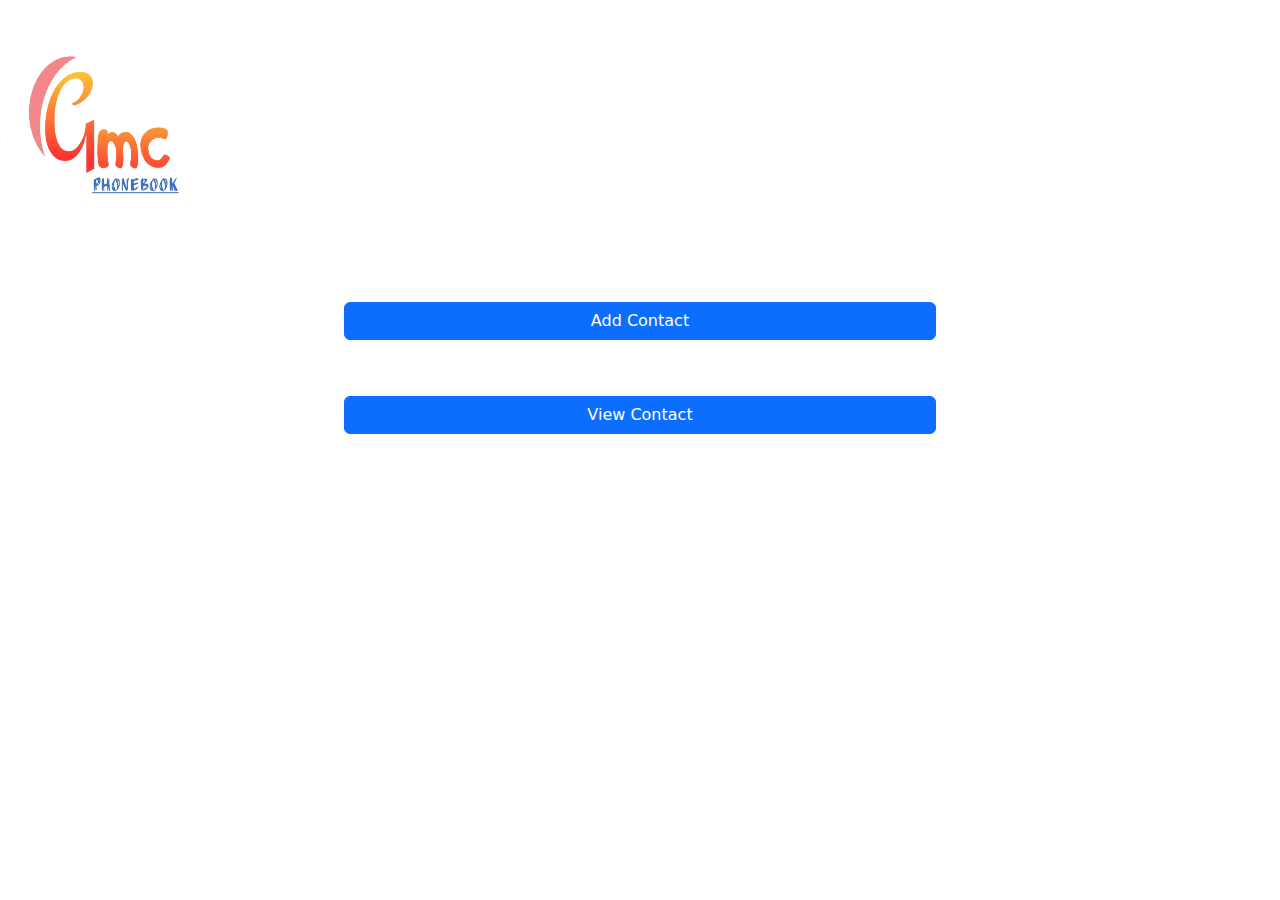
<file: index.html>
<!DOCTYPE html>
<html lang="en">
<head>
    <meta charset="UTF-8">
    <meta name="viewport" content="width=device-width, initial-scale=1.0">
    <title>Document</title>
    <link rel="stylesheet" href="./styles/style.css">
    <link href="https://cdn.jsdelivr.net/npm/bootstrap@5.3.3/dist/css/bootstrap.min.css" rel="stylesheet" integrity="sha384-QWTKZyjpPEjISv5WaRU9OFeRpok6YctnYmDr5pNlyT2bRjXh0JMhjY6hW+ALEwIH" crossorigin="anonymous">
    
</head>
<body>
    <!-- Splash Screen -->
    <div id="splash-screen">
        <img src="./images/reviewed.png" alt="Logo" class="logo">
    </div>

    <!-- Main Content -->
    <div id="main-content">
        <div id="icon" class="mb-2">
            <img src="./images/reviewed.png" alt="Logo" class="mainLogo">
            
        </div>
        <div class="d-grid gap-2 col-6 mx-auto">
            <button class="btn btn-primary m-4" type="button" id="addContact">Add Contact</button>
            <button class="btn btn-primary m-4" type="button" id="viewContact">View Contact</button>
          </div>
        
    </div>

    <script src="https://cdn.jsdelivr.net/npm/bootstrap@5.3.3/dist/js/bootstrap.bundle.min.js" integrity="sha384-YvpcrYf0tY3lHB60NNkmXc5s9fDVZLESaAA55NDzOxhy9GkcIdslK1eN7N6jIeHz" crossorigin="anonymous"></script>
    <script src="./scripts/main.js"></script>
    <script src="./scripts/contacts.js"></script>
    
</body>
</html>
</file>
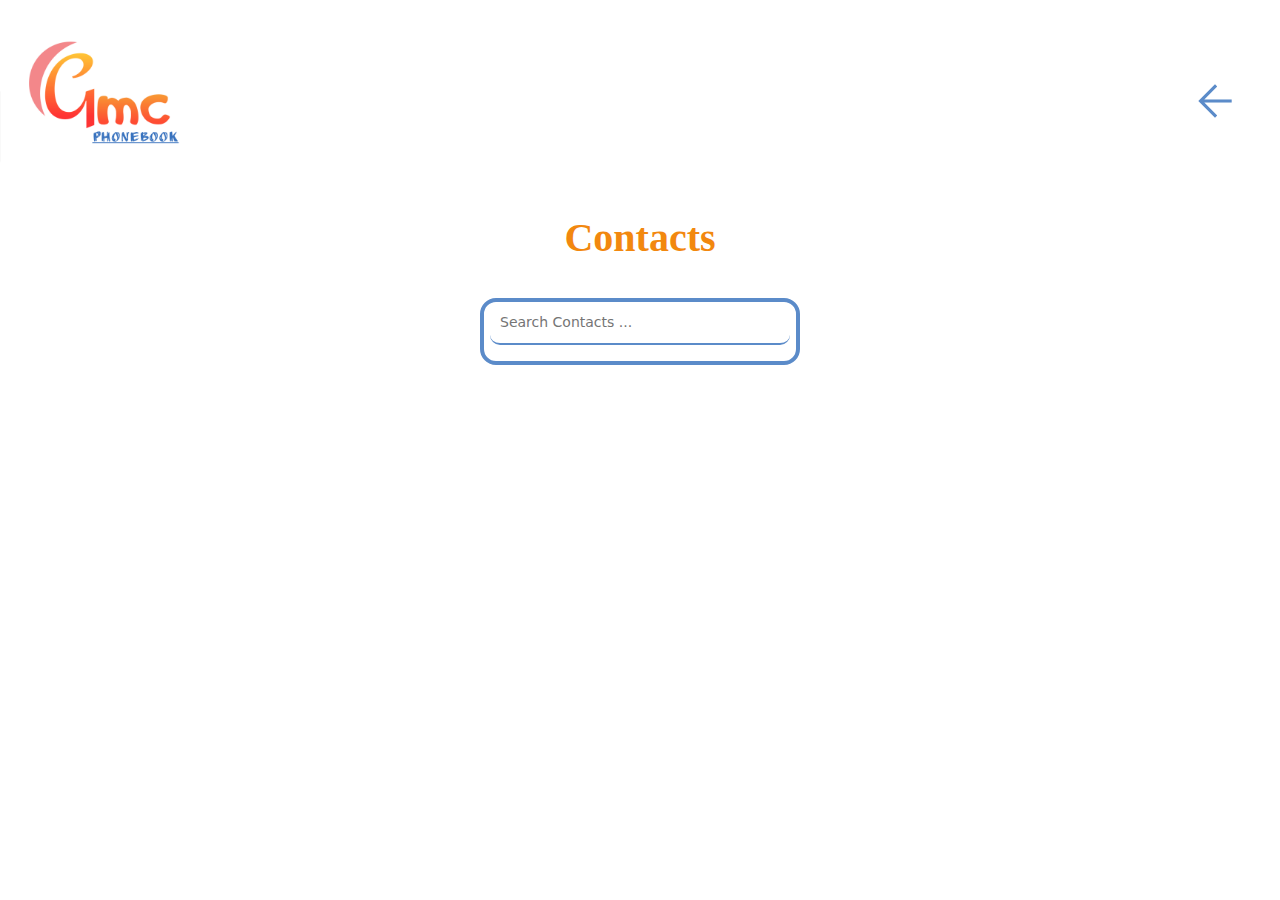
<file: contactList.html>
<!DOCTYPE html>
<html lang="en">
<head>
    <meta charset="UTF-8">
    <meta name="viewport" content="width=device-width, initial-scale=1.0">
    <title>Document</title>
    <link rel="stylesheet" href="./styles/contactList.css">
    <link rel="stylesheet" href="https://fonts.googleapis.com/css2?family=Material+Symbols+Outlined:opsz,wght,FILL,GRAD@20..48,100..700,0..1,-50..200&icon_names=arrow_back" />
    <link href="https://cdn.jsdelivr.net/npm/bootstrap@5.3.3/dist/css/bootstrap.min.css" rel="stylesheet" integrity="sha384-QWTKZyjpPEjISv5WaRU9OFeRpok6YctnYmDr5pNlyT2bRjXh0JMhjY6hW+ALEwIH" crossorigin="anonymous">
</head>
<body>
    <div class="flex">
        <div id="icon" class="mb-2">
        <img src="./images/White Company Logo Instagram Post - Made with PosterMyWall.jpg" alt="Logo" class="mainLogo">
        </div>

        <div id="homeBtnContainer">
            <a href="index.html" class="arrowLink">
                <span class="material-symbols-outlined" id="arrow">
         arrow_back
        </span>
            </a>
        
        </div>
    </div>
    
    <p class="title">Contacts</p>
    <div class="contactContainer">

        
        <input type="text" id="search" placeholder="Search contacts ...">

        

        <ul id="contactListBox">
           
        </ul>
    </div>
    
    
    <script src="https://cdn.jsdelivr.net/npm/bootstrap@5.3.3/dist/js/bootstrap.bundle.min.js" integrity="sha384-YvpcrYf0tY3lHB60NNkmXc5s9fDVZLESaAA55NDzOxhy9GkcIdslK1eN7N6jIeHz" crossorigin="anonymous"></script>
    <script src="./scripts/contactList.js"></script>
</body>
</html>
</file>
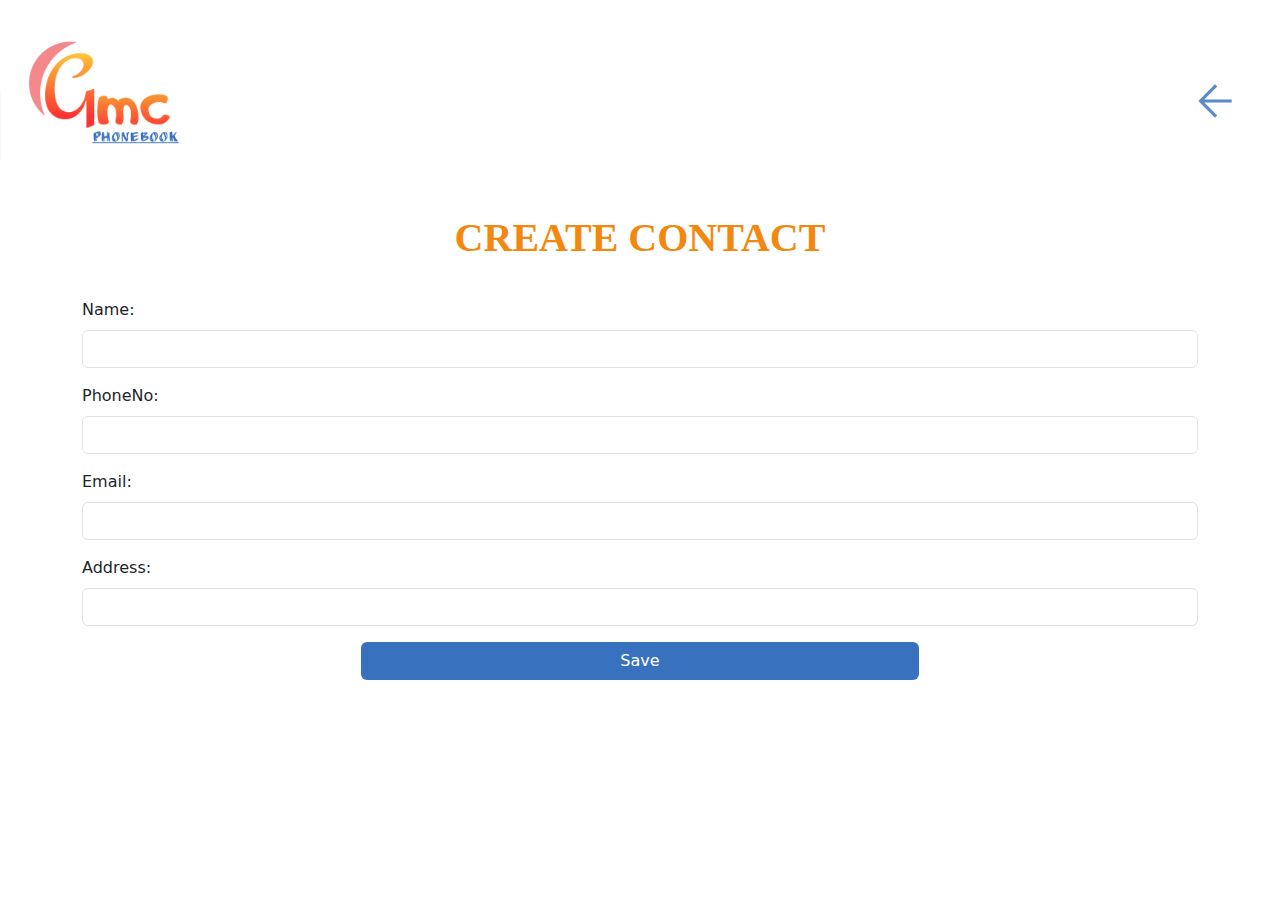
<file: contacts.html>
<!DOCTYPE html>
<html lang="en">

<head>
    <meta charset="UTF-8">
    <meta name="viewport" content="width=device-width, initial-scale=1.0">
    <title>Document</title>
    <link href="https://cdn.jsdelivr.net/npm/bootstrap@5.3.3/dist/css/bootstrap.min.css" rel="stylesheet"
        integrity="sha384-QWTKZyjpPEjISv5WaRU9OFeRpok6YctnYmDr5pNlyT2bRjXh0JMhjY6hW+ALEwIH" crossorigin="anonymous">
    <link rel="stylesheet" href="./styles/contact.css">
    <link rel="stylesheet" href="https://fonts.googleapis.com/css2?family=Material+Symbols+Outlined:opsz,wght,FILL,GRAD@20..48,100..700,0..1,-50..200&icon_names=arrow_back" />
</head>

<body class="pb-4">
    <!-- Create contacts -->
    <div class="flex">
        <div id="icon" class="mb-2">
        <img src="./images/White Company Logo Instagram Post - Made with PosterMyWall.jpg" alt="Logo" class="mainLogo">
        </div>

        <div id="homeBtnContainer">
            <a href="contactList.html" class="arrowLink">
                <span class="material-symbols-outlined" id="arrow">
         arrow_back
        </span>
            </a>
        
        </div>
    </div>
    


    <div class="container">

        <p class="title">CREATE CONTACT</p>
        <form id="createContactForm">


            <div class="mb-3">
                <label for="formGroupExampleInput" class="form-label" id="name">Name:</label>
                <input type="text" class="form-control" id="formGroupExampleInput" placeholder="" name="names">
            </div>
            <div class="mb-3">
                <label for="formGroupExampleInput2" class="form-label" id="phone">PhoneNo:</label>
                <input type="text" class="form-control" id="formGroupExampleInput2" placeholder="" name="phone">
            </div>
            <div class="mb-3">
                <label for="formGroupExampleInput2" class="form-label" id="email">Email:</label>
                <input type="text" class="form-control" id="formGroupExampleInput2" placeholder="" name="email">
            </div>
            <div class="mb-3">
                <label for="formGroupExampleInput2" class="form-label text-center" id="address">Address:</label>
                <input type="text" class="form-control" id="formGroupExampleInput2" placeholder="" name="address">
            </div>
            <div class="d-grid gap-2 col-6 mx-auto">
                <button type="submit" class="btn" style="background-color: #3872be; color: white;" id="save">Save</button>
            </div>

        </form>
    </div>




    <script src="https://cdn.jsdelivr.net/npm/bootstrap@5.3.3/dist/js/bootstrap.bundle.min.js"
        integrity="sha384-YvpcrYf0tY3lHB60NNkmXc5s9fDVZLESaAA55NDzOxhy9GkcIdslK1eN7N6jIeHz"
        crossorigin="anonymous"></script>
    
    <script src="./scripts/contactList.js"></script>    
    <script src="./scripts/contacts.js"></script>
</body>

</html>
</file>
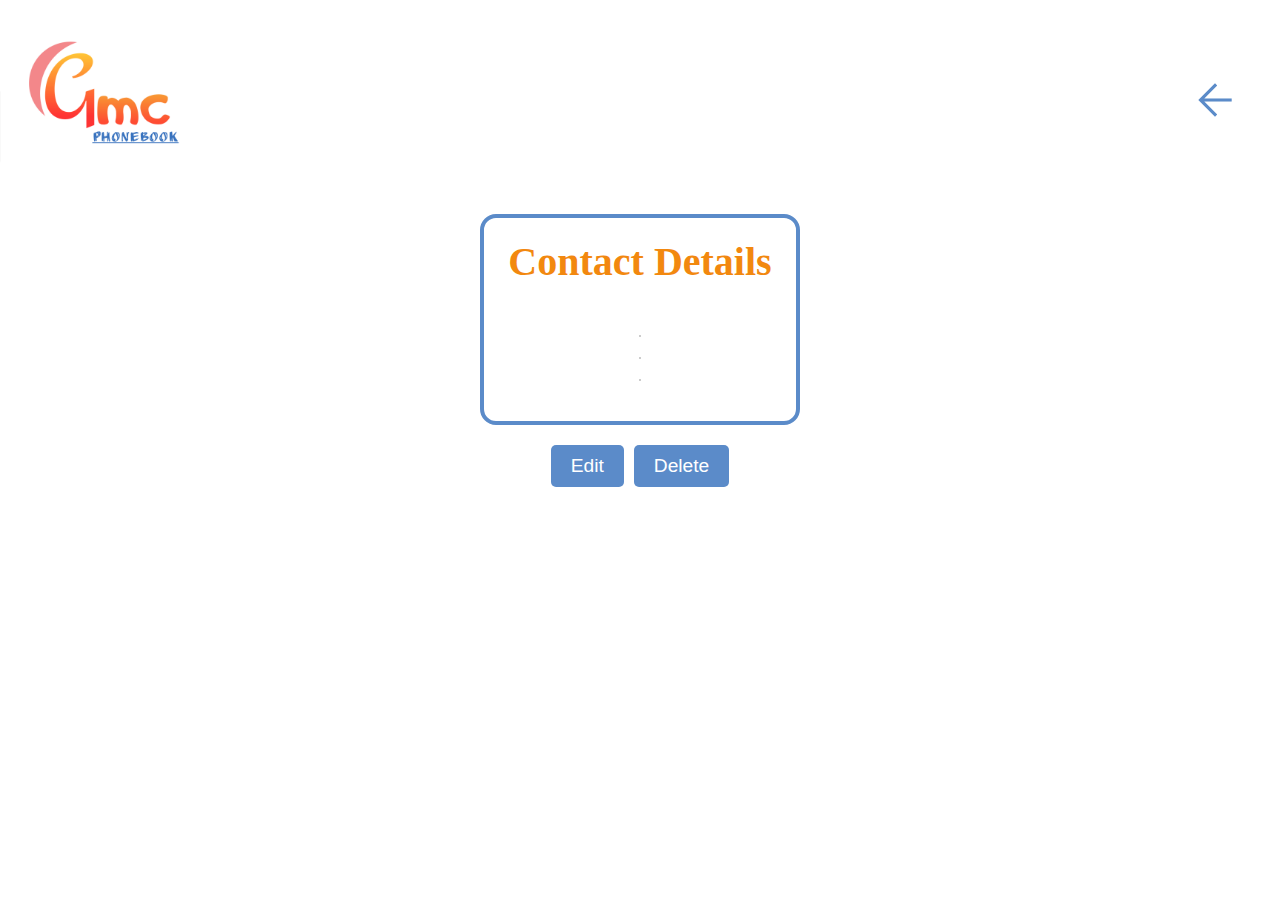
<file: render.html>
<!DOCTYPE html>
<html lang="en">
<head>
    <meta charset="UTF-8">
    <meta name="viewport" content="width=device-width, initial-scale=1.0">
    <title>Document</title>
    <link rel="stylesheet" href="./styles/render.css">
    <link rel="stylesheet" href="https://fonts.googleapis.com/css2?family=Material+Symbols+Outlined:opsz,wght,FILL,GRAD@20..48,100..700,0..1,-50..200&icon_names=arrow_back" />
</head>
<body>
    <div class="flex">
        <div id="icon" class="mb-2">
        <img src="./images/White Company Logo Instagram Post - Made with PosterMyWall.jpg" alt="Logo" class="mainLogo">
        </div>

        <div id="homeBtnContainer">
          <a href="contactList.html" class="arrowLink">
            <span class="material-symbols-outlined" id="arrow">
         arrow_back
        </span>
          </a>
        
        </div>
    </div>

    <div id="contact-container">
      <p class="title">Contact Details</p>
      <div id="contact-info">
        <p id="name"></p>
        <hr>
        <p id="email"></p>
        <hr>
        <p id="phone"></p>
        <hr>
        <p id="address"></p>
      </div>

      
      
    </div>
    <div id="buttons">
        <button id="edit-btn">Edit</button>
        <button id="delete-btn">Delete</button>
      </div>

    <script src="./scripts/render.js"></script>
  </body>

</html>
</file>
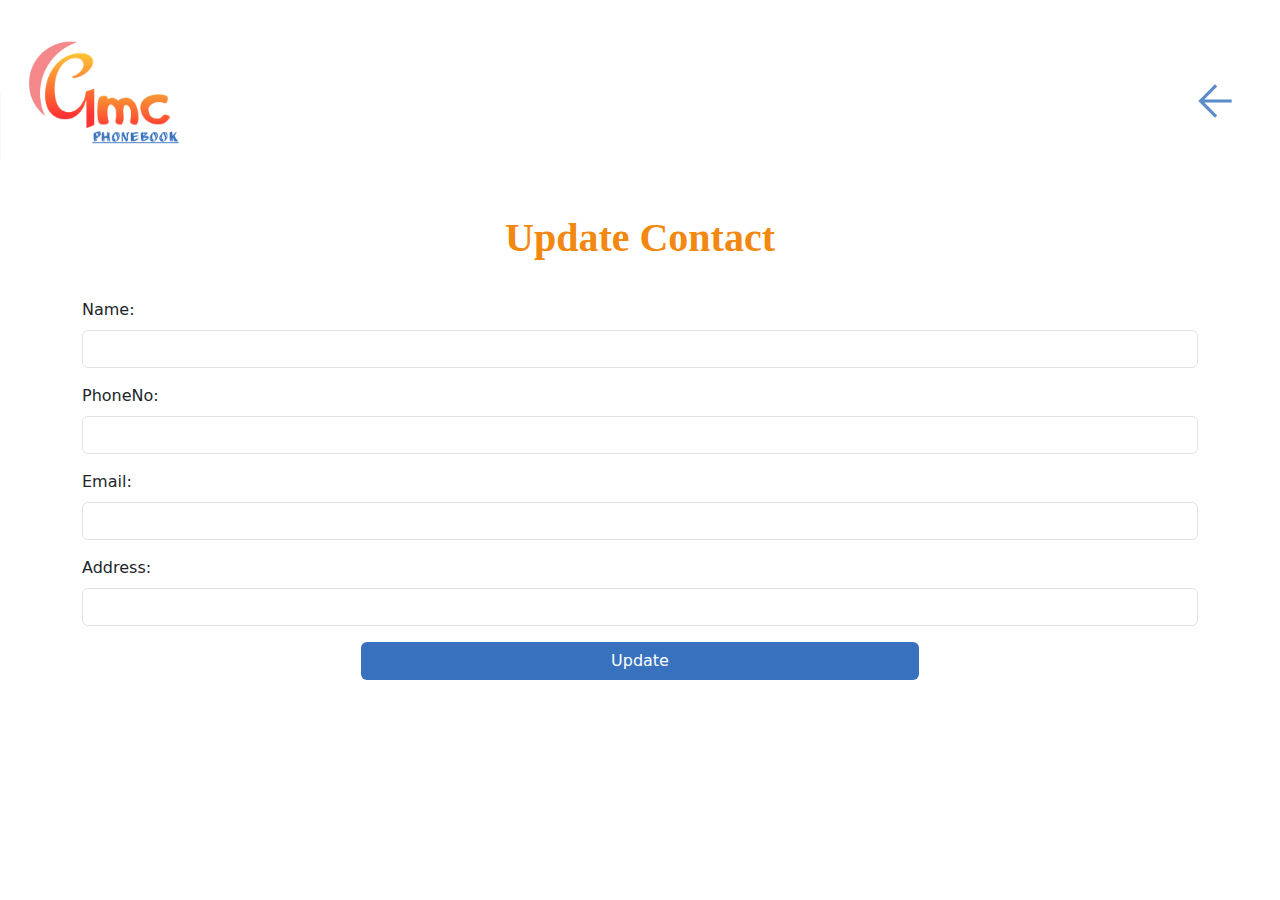
<file: update.html>
<!DOCTYPE html>
<html lang="en">

<head>
    <meta charset="UTF-8">
    <meta name="viewport" content="width=device-width, initial-scale=1.0">
    <title>Update</title>
    <link href="https://cdn.jsdelivr.net/npm/bootstrap@5.3.3/dist/css/bootstrap.min.css" rel="stylesheet"
        integrity="sha384-QWTKZyjpPEjISv5WaRU9OFeRpok6YctnYmDr5pNlyT2bRjXh0JMhjY6hW+ALEwIH" crossorigin="anonymous">
    <link rel="stylesheet" href="./styles/contact.css">
    <link rel="stylesheet" href="https://fonts.googleapis.com/css2?family=Material+Symbols+Outlined:opsz,wght,FILL,GRAD@20..48,100..700,0..1,-50..200&icon_names=arrow_back" />

</head>

<body class="pb-4">
    <!-- Create contacts -->

    <div class="flex">
        <div id="icon" class="mb-2">
        <img src="./images/White Company Logo Instagram Post - Made with PosterMyWall.jpg" alt="Logo" class="mainLogo">
        </div>

        <div id="homeBtnContainer">
          <a href="render.html" class="arrowLink">
            <span class="material-symbols-outlined" id="arrow">
         arrow_back
        </span>
          </a>
        
        </div>
    </div>
    <div class="container">

        <p class="title">Update Contact</p>
        <form id="updateContactForm">
    <div class="mb-3">
        <label for="contactName" class="form-label">Name:</label>
        <input type="text" class="form-control" id="contactName" placeholder="" name="names">
    </div>
    <div class="mb-3">
        <label for="contactPhone" class="form-label">PhoneNo:</label>
        <input type="text" class="form-control" id="contactPhone" placeholder="" name="phone">
    </div>
    <div class="mb-3">
        <label for="contactEmail" class="form-label">Email:</label>
        <input type="text" class="form-control" id="contactEmail" placeholder="" name="email">
    </div>
    <div class="mb-3">
        <label for="contactAddress" class="form-label text-center">Address:</label>
        <input type="text" class="form-control" id="contactAddress" placeholder="" name="address">
    </div>
    <div class="d-grid gap-2 col-6 mx-auto">
        <button type="submit" class="btn" style="background-color: #3872be; color: white;" id="save">Update</button>
    </div>
</form>
    </div>




    <script src="https://cdn.jsdelivr.net/npm/bootstrap@5.3.3/dist/js/bootstrap.bundle.min.js"
        integrity="sha384-YvpcrYf0tY3lHB60NNkmXc5s9fDVZLESaAA55NDzOxhy9GkcIdslK1eN7N6jIeHz"
        crossorigin="anonymous"></script>
    
    <script src="./scripts/update.js"></script>
</body>

</html>
</file>
<file: styles/contactList.css>
*{
    margin: 0;
    padding: 0;
    box-sizing: border-box;
}

.mainLogo {
    width: 200px;
    height: auto;
    opacity: 0.8;
    transition: opacity 0.1s ease;  
}

.flex {
    display: flex;
    justify-content: space-between;
    align-items: center;
}

#homeBtnContainer {
    margin-right: 40px;
}

#arrow {
    cursor: pointer;
    font-size: 50px;

}

#arrow:hover {
    color: #133e75;
    opacity: 0.8;
}

.arrowLink {
    text-decoration: none;
    color: #5b8bc9;
}

.title {
    margin-bottom: 30px;
    font-size: 2.5rem;
    font-weight: bold;
    text-align: center;
    font-family: Cambria, Cochin, Georgia, Times, 'Times New Roman', serif ;
    color: rgb(242, 136, 15);
}

/* style to make the contact list centered */
.contactContainer {
    display: flex;
    flex-direction: column;
    align-items: center;
    justify-content: flex-start;
    border: 4px solid #5b8bc9;
    /* margin: 10px 500px; */
    width: 25vw;
    /* height: auto; */
    max-height: 400px;
    margin: 10px auto;
    overflow-y: auto;
    overflow-x: hidden;
    /* padding: 10px; */
    border-radius: 16px;
}

.contactContainer::-webkit-scrollbar {
    display: none;
}

#search {
    display: block;
    position: sticky;
    top: 0;
    width: 300px;
    padding: 10px;
    border: none;
    background-color: white;
    border-bottom: 2px solid #5b8bc9;
    border-radius: 10px;
    margin-top: 0;
    font-size: 14px;
    color: black;
    text-transform: capitalize;
    
    
}

#search:focus {
    outline: none;
}

.contactListStyle {
    width: 250px;
    cursor: pointer;
    font-size: 14px;
    margin-top: 15px;
    padding: 10px;
    border-radius: 10px;
    transition: background-color 0.3s ease;
    text-transform: capitalize;
    color: black;
    list-style-type: none;
    font-weight: 400;
}

.contactListStyle:hover {
    background-color: #5b8bc9;
    color: white;
    width: 250px;
}

.buttonColor {
    background-color: #5b8bc9!important;
}

/* do a media query for smaller screens for all the contact list */
@media only screen and (max-width: 600px) {
    .contactContainer {
        width: 90%;
        margin: auto;
        padding: 0;
        overflow-x: hidden;
    }
    .contactListStyle, #search {
        width: 200px;
        
        
    }
}

@media only screen and (max-width: 1200px) {
    .contactContainer {
        width: 70%;
        margin: auto;
        padding: 0;
        overflow-x: hidden;
    }
    .contactListStyle, #search {
        width: 250px;
        
        
    }
}
</file>
<file: styles/contact.css>
*{
    margin: 0;
    padding: 0;
    box-sizing: border-box;
}

.mainLogo {
    width: 200px;
    height: auto;
    opacity: 0.8;
    transition: opacity 0.1s ease;  
}

/* <span class="material-symbols-outlined">
arrow_back
</span> */

.flex {
    display: flex;
    justify-content: space-between;
    align-items: center;
}

#homeBtnContainer {
    margin-right: 40px;
}

#arrow {
    cursor: pointer;
    font-size: 50px;

}

#arrow:hover {
    color: #133e75;
    opacity: 0.8;
}

.arrowLink {
    text-decoration: none;
    color: #5b8bc9;
}

.title {
    margin-bottom: 30px;
    font-size: 2.5rem;
    font-weight: bold;
    text-align: center;
    font-family: Cambria, Cochin, Georgia, Times, 'Times New Roman', serif ;
    color: rgb(242, 136, 15);
}
</file>
<file: styles/render.css>
*{
    margin: 0;
    padding: 0;
    box-sizing: border-box;
}

.mainLogo {
    width: 200px;
    height: auto;
    opacity: 0.8;
    transition: opacity 0.1s ease;  
}

.flex {
    display: flex;
    justify-content: space-between;
    align-items: center;
}

#homeBtnContainer {
    margin-right: 40px;
}

#arrow {
    cursor: pointer;
    font-size: 50px;

}

#arrow:hover {
    color: #133e75;
    opacity: 0.8;
}

.arrowLink {
    text-decoration: none;
    color:#5b8bc9;
}

/* style to make the contact list centered */
#contact-container {
    display: flex;
    flex-direction: column;
    align-items: center;
    /* justify-content: center; */
    border: 4px solid #5b8bc9;
    /* margin: 10px 500px; */
    width: 25vw;
    height: auto;
    margin: 10px auto;

    padding: 20px;
    border-radius: 16px;
}

.title {
    margin-bottom: 30px;
    font-size: 2.5rem;
    font-weight: bold;
    text-align: center;
    font-family: Cambria, Cochin, Georgia, Times, 'Times New Roman', serif ;
    color: rgb(242, 136, 15);
}

#contact-info p {
    /* text-transform: capitalize; */
    font-size: 1.3rem;
    font-weight: 500;
    opacity: 0.8;
    font-family: 'Times New Roman', Times, serif;
    
}

#contact-info hr {
    margin: 20px 0;
    border: 1px solid #ccc;
}





/* #contact-container {
    max-width: 500px;
    margin: 0 auto;
    padding: 20px;
    border: 1px solid #ccc;
    border-radius: 5px;
  } */
  
  #contact-info p {
    margin-bottom: 10px;
  }
  
  #buttons {
    display: flex;
    justify-content: center;
    gap: 10px;
    margin-top: 20px;
  }
  
  #buttons button {
    padding: 10px 20px;
    border: none;
    border-radius: 5px;
    cursor: pointer;
  }
  
  #buttons #edit-btn {
    background-color: #5b8bc9;
    color: white;
    font-size: 1.2rem;
  }
  
  #buttons #delete-btn {
    background-color: #5b8bc9;
    color: white;
    font-size: 1.2rem;
  }

  /* do a media query for smaller screens for all the contact details */
  @media screen and (max-width: 600px) {
    #contact-container {
      width: 90%;
    }
  }
</file>
<file: styles/style.css>
/* Reset for consistent styling */
* {
    margin: 0;
    padding: 0;
    box-sizing: border-box;
}

/* https://images.unsplash.com/photo-1639148604856-0d8ffc69fa5f?q=80&w=1887&auto=format&fit=crop&ixlib=rb-4.0.3&ixid=M3wxMjA3fDB8MHxwaG90by1wYWdlfHx8fGVufDB8fHx8fA%3D%3D */

/* https://images.unsplash.com/photo-1718664969920-f289816377fa?q=80&w=1892&auto=format&fit=crop&ixlib=rb-4.0.3&ixid=M3wxMjA3fDB8MHxwaG90by1wYWdlfHx8fGVufDB8fHx8fA%3D%3D */

body, html {
    height: 100%;
    font-family: Arial, sans-serif;
}

/* style background image */
body {
    background-image: url('https://images.unsplash.com/photo-1525598912003-663126343e1f?q=80&w=2070&auto=format&fit=crop&ixlib=rb-4.0.3&ixid=M3wxMjA3fDB8MHxwaG90by1wYWdlfHx8fGVufDB8fHx8fA%3D%3D');
    background-size: cover;
    opacity: 1;
    background-repeat: no-repeat;
    background-position: right;
}

/* style background image to fit body for screen size less than 600px */
@media only screen and (max-width: 600px) {
    body {
        background-image: url('https://images.unsplash.com/photo-1525598912003-663126343e1f?q=80&w=2070&auto=format&fit=crop&ixlib=rb-4.0.3&ixid=M3wxMjA3fDB8MHxwaG90by1wYWdlfHx8fGVufDB8fHx8fA%3D%3D');
        background-size: contain;
        opacity: 1;
        background-repeat: no-repeat;
        background-position: center;
    }
}

/* Splash Screen Styling */
#splash-screen {
    position: fixed;
    top: 0;
    left: 0;
    width: 100%;
    height: 100%;
    display: flex;
    justify-content: center;
    align-items: center;
    background-color: #333;
    z-index: 10; /* Ensures it stays on top */
}

.logo {
    width: 40vw;
    height: auto;
    opacity: 0.8;
    transition: opacity 1s ease;
}



/* Main content is initially hidden */
.mainLogo {
    width: 200px;
    height: auto;
    opacity: 0.8;
    transition: opacity 1s ease;
 
}

/* Button Styling */
.btn a {
    list-style-type: none;
    padding: 20px;
    text-decoration: none;


}

#icon {
   
    width: 10vw;
    height: 30vh;
    display: flex;
    
}

#homeBtnContainer {
    display: flex;
    flex-direction: column;
    align-items: center;
}

.width {
    width: 20vw;
    height: 10vh;
}

.btnColor {
    background-color: #FF2700;
}
</file>
